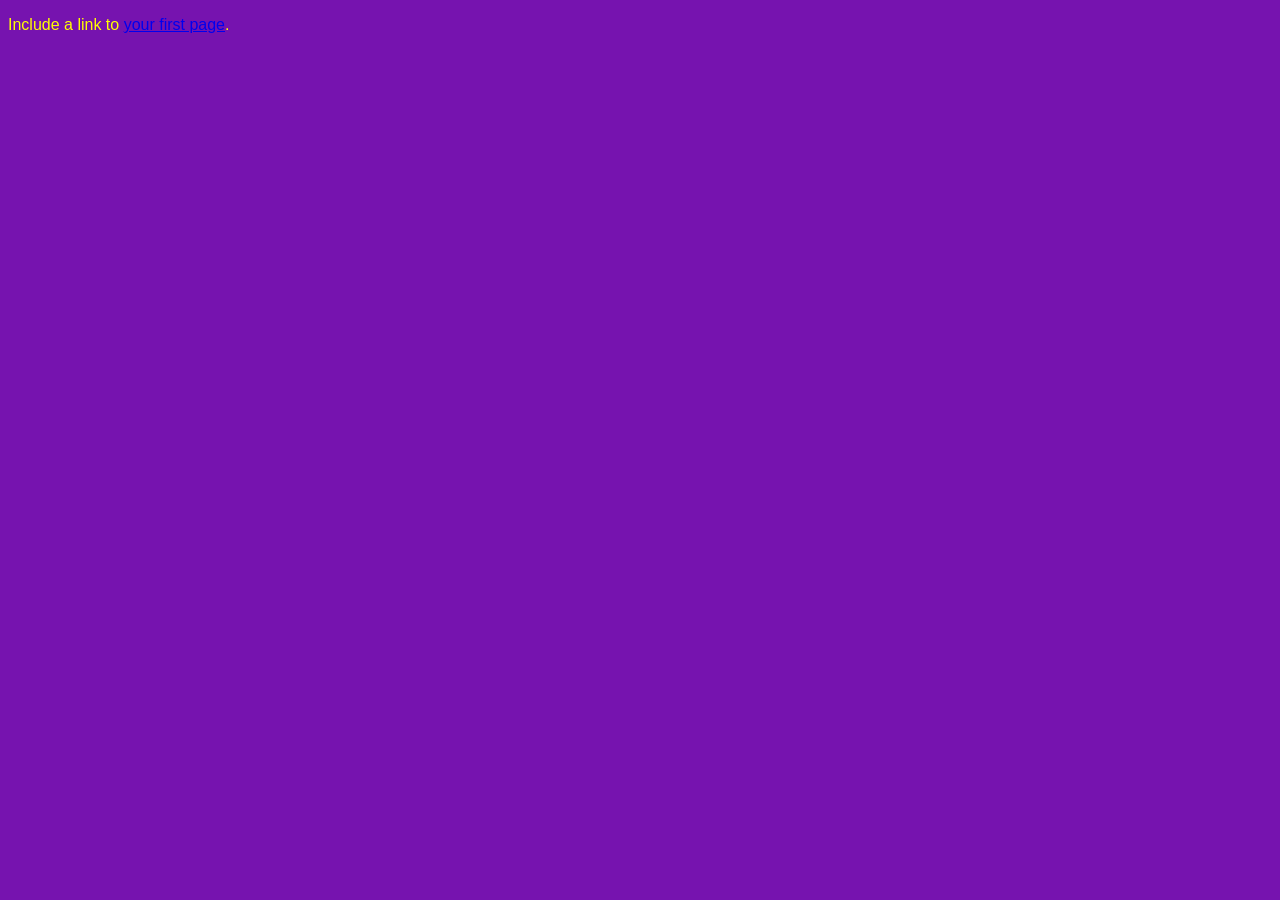
<file: other.html>
<!DOCTYPE html>
<html lang="en">
  <head>
    <meta charset="UTF-8">
    <title>HTML Example Page</title>
    <link rel="stylesheet" href="style.css">
  </head>
  <body>

    <p>Include a link to <a href="index.html">your first page</a>.</p>
  </body>
</html>
</file>
<file: style.css>
body {
    background-color: rgb(118, 19, 175);
    font-family: Arial, Helvetica, sans-serif;
  }
  
  h1 {
    color: #25e04e;
  }

  p {
    color: yellow;
  }
</file>
